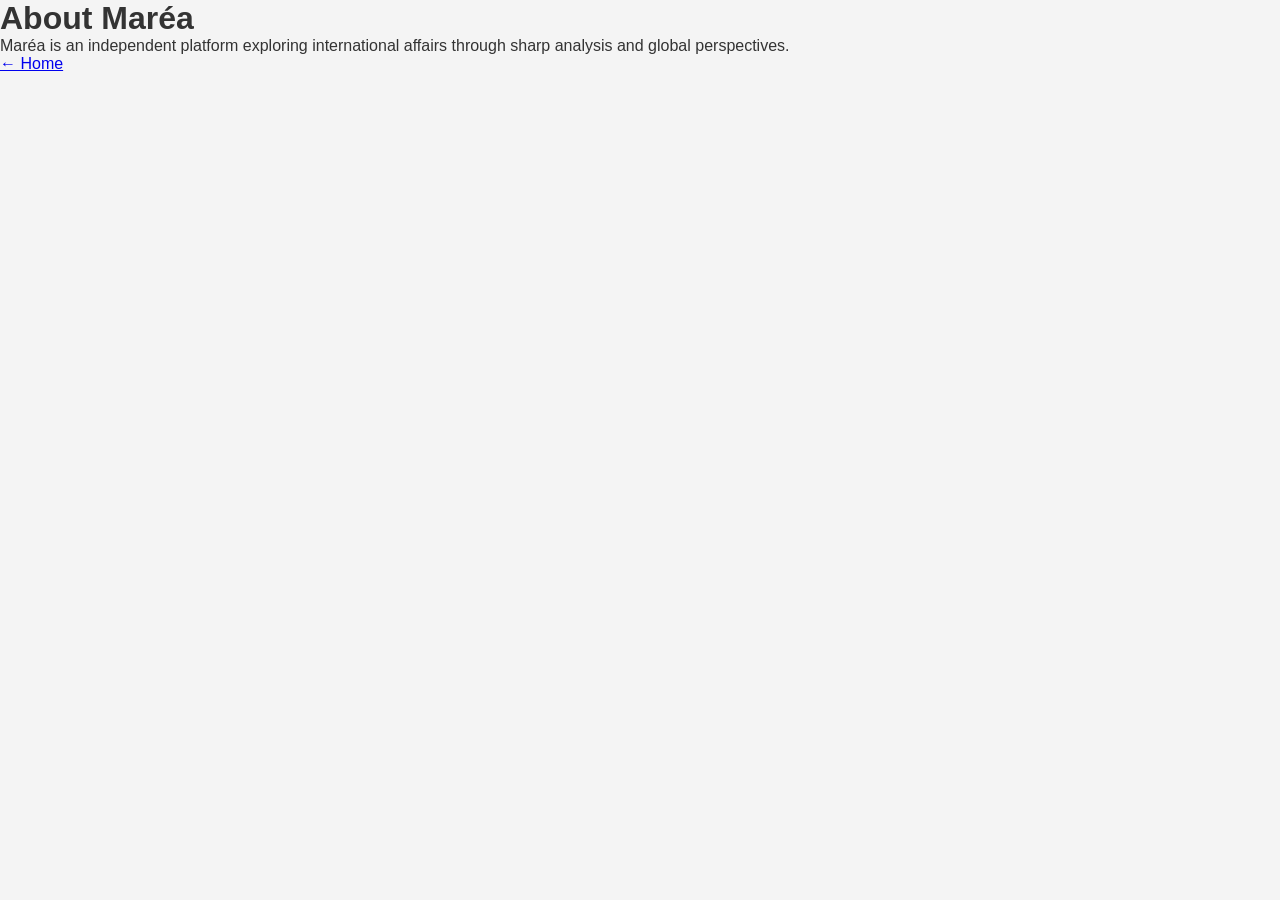
<file: about.html>
<!DOCTYPE html>
<html lang="en">
<head>
  <meta charset="UTF-8" />
  <meta name="viewport" content="width=device-width, initial-scale=1.0" />
  <title>About - Maréa</title>
  <link rel="stylesheet" href="style.css" />
</head>
<body>
  <div class="container">
    <h1>About Maréa</h1>
    <p>Maréa is an independent platform exploring international affairs through sharp analysis and global perspectives.</p>
    <a href="index.html">← Home</a>
  </div>
</body>
</html>
</file>
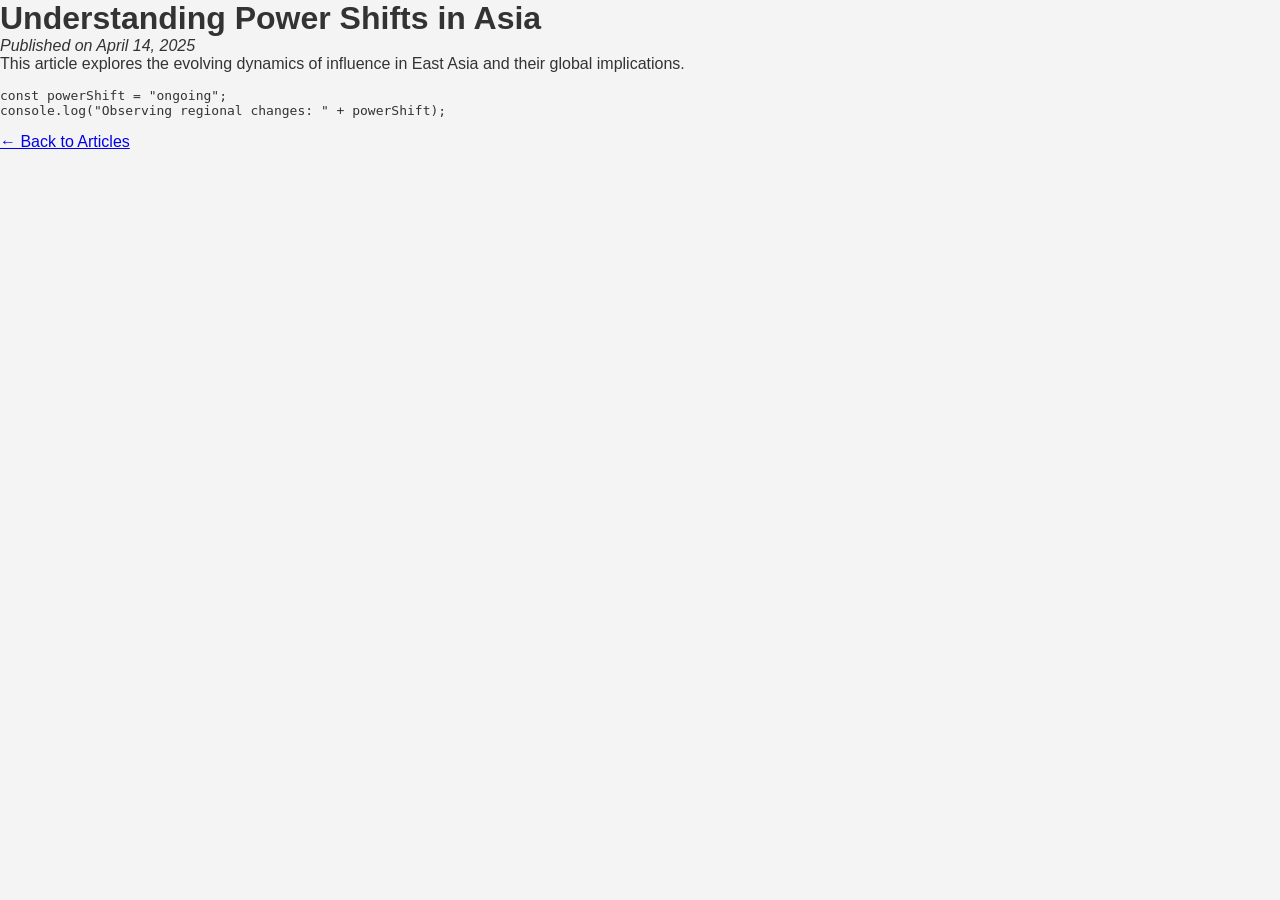
<file: article-example.html>
<!DOCTYPE html>
<html lang="en">
<head>
  <meta charset="UTF-8" />
  <meta name="viewport" content="width=device-width, initial-scale=1.0" />
  <title>Article - Maréa</title>
  <link rel="stylesheet" href="style.css" />
  <link rel="stylesheet" href="assets/highlight.css">
</head>
<body>
  <div class="container">
    <h1>Understanding Power Shifts in Asia</h1>
    <p><em>Published on April 14, 2025</em></p>
    <p>This article explores the evolving dynamics of influence in East Asia and their global implications.</p>
    <pre><code class="language-javascript">
const powerShift = "ongoing";
console.log("Observing regional changes: " + powerShift);
    </code></pre>
    <a href="articles.html">← Back to Articles</a>
  </div>
  <script src="assets/highlight.js"></script>
  <script>hljs.highlightAll();</script>
</body>
</html>
</file>
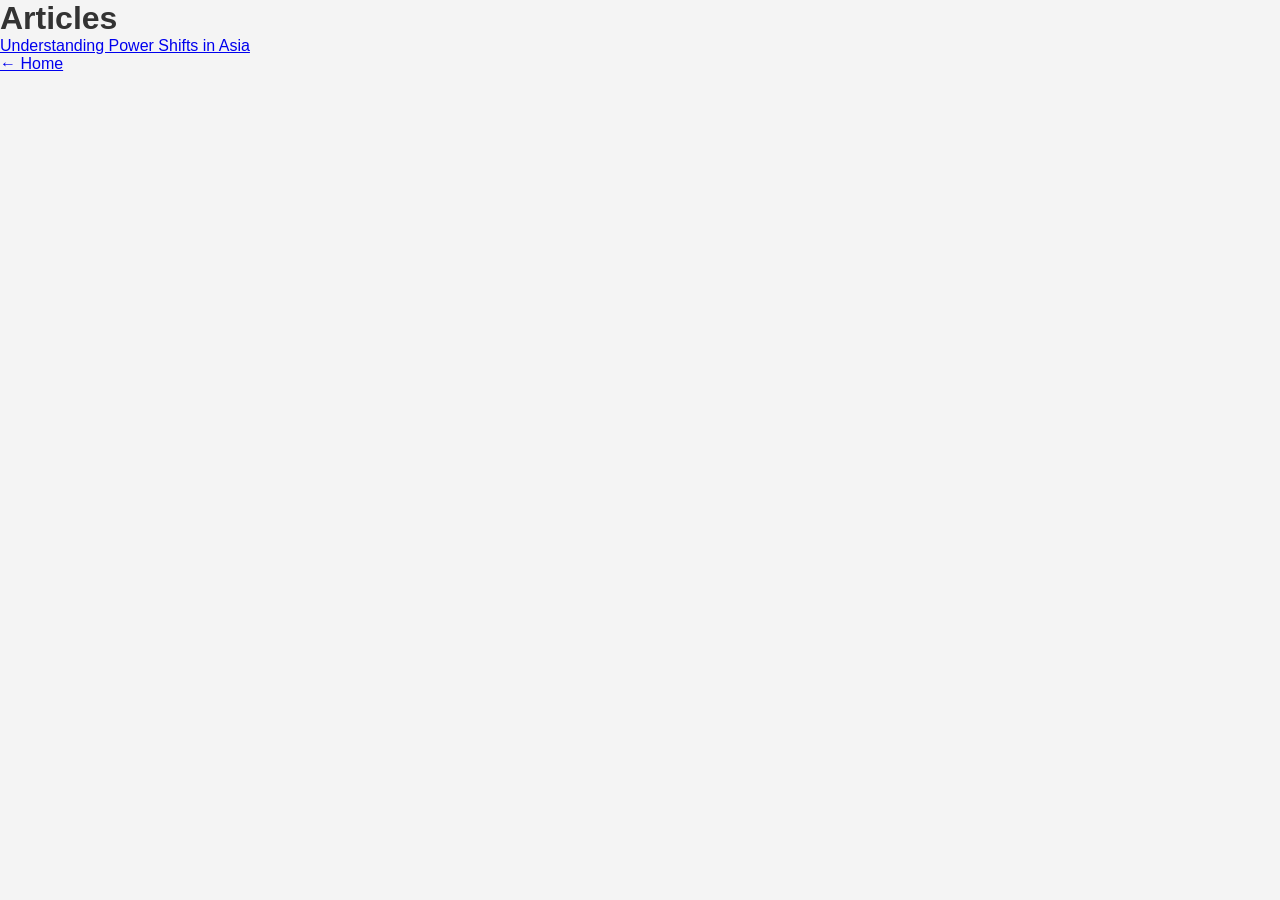
<file: articles.html>
<!DOCTYPE html>
<html lang="en">
<head>
  <meta charset="UTF-8" />
  <meta name="viewport" content="width=device-width, initial-scale=1.0" />
  <title>Articles - Maréa</title>
  <link rel="stylesheet" href="style.css" />
</head>
<body>
  <div class="container">
    <h1>Articles</h1>
    <ul>
      <li><a href="article-example.html">Understanding Power Shifts in Asia</a></li>
    </ul>
    <a href="index.html">← Home</a>
  </div>
</body>
</html>
</file>
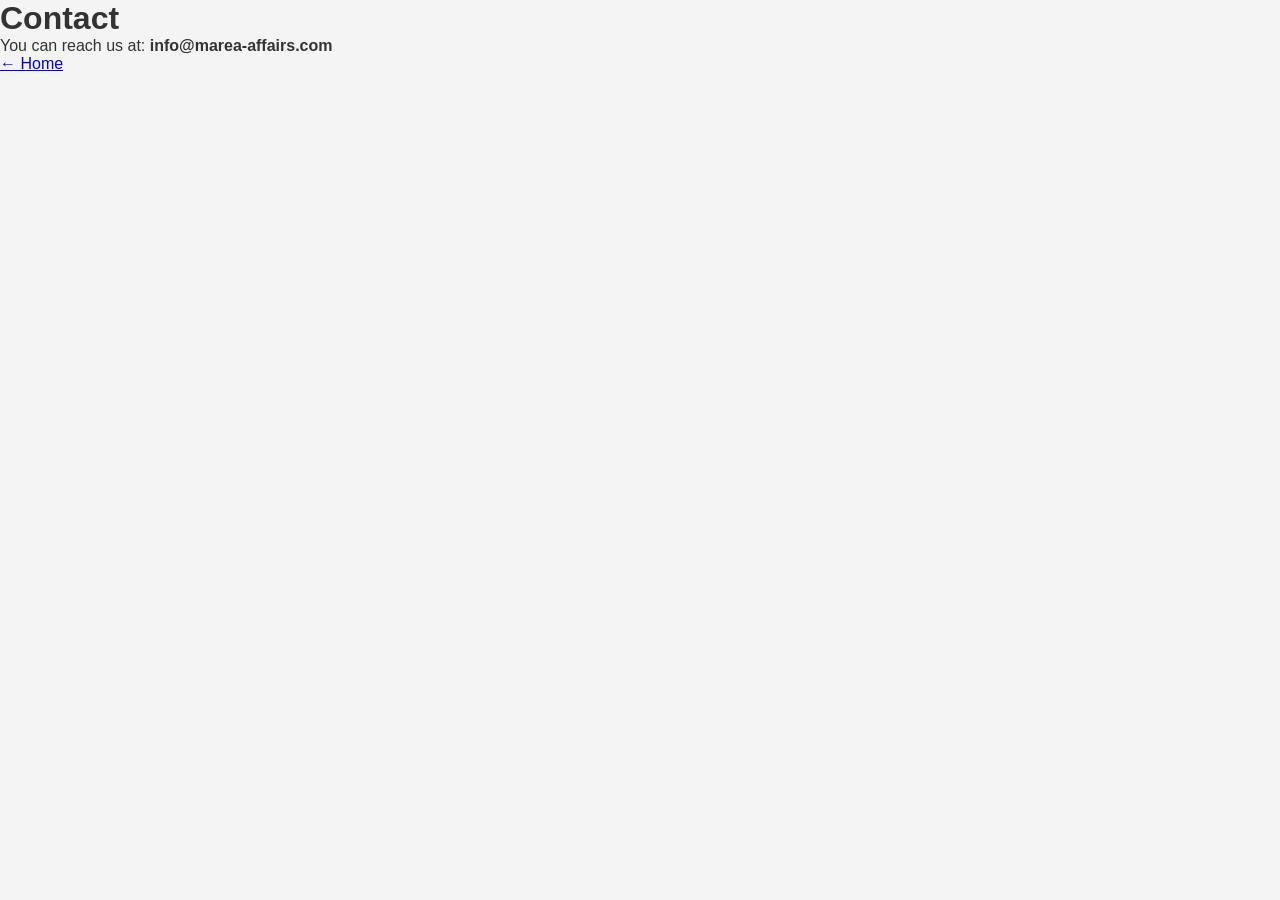
<file: contact.html>
<!DOCTYPE html>
<html lang="en">
<head>
  <meta charset="UTF-8" />
  <meta name="viewport" content="width=device-width, initial-scale=1.0" />
  <title>Contact - Maréa</title>
  <link rel="stylesheet" href="style.css" />
</head>
<body>
  <div class="container">
    <h1>Contact</h1>
    <p>You can reach us at: <strong>info@marea-affairs.com</strong></p>
    <a href="index.html">← Home</a>
  </div>
</body>
</html>
</file>
<file: style.css>
/* Reset Base Styles */
* {
    margin: 0;
    padding: 0;
    box-sizing: border-box;
}

/* Body */
body {
    font-family: 'Roboto', sans-serif;
    color: #333;
    background-color: #f4f4f4;
}

/* Header */
header {
    background-color: #1f1f1f;
    color: #fff;
    padding: 10px 0;
    position: fixed;
    width: 100%;
    top: 0;
    z-index: 1000;
}

header nav ul {
    display: flex;
    justify-content: center;
}

header nav ul li {
    margin: 0 20px;
}

header nav ul li a {
    color: #fff;
    text-decoration: none;
    font-size: 18px;
}

/* Hero Section */
#hero {
    background-image: url('path_to_image'); /* Aggiungi un'immagine di sfondo */
    background-size: cover;
    background-position: center;
    height: 100vh;
    text-align: center;
    color: white;
    display: flex;
    justify-content: center;
    align-items: center;
}

.hero-content h1 {
    font-size: 3em;
    margin-bottom: 10px;
}

.hero-content p {
    font-size: 1.2em;
}

/* Sezioni */
section {
    padding: 50px 0;
    text-align: center;
}

/* Servizi Griglia */
#services {
    display: grid;
    grid-template-columns: 1fr 1fr;
    gap: 20px;
}

.service {
    background-color: #fff;
    padding: 20px;
    border-radius: 8px;
    box-shadow: 0 4px 8px rgba(0, 0, 0, 0.1);
}

.service h3 {
    font-size: 1.5em;
    margin-bottom: 10px;
}

.service p {
    font-size: 1em;
}

/* Footer */
footer {
    background-color: #1f1f1f;
    color: #fff;
    padding: 20px;
    text-align: center;
}

/* Media Query per dispositivi mobili */
@media (max-width: 768px) {
    #services {
        grid-template-columns: 1fr;
    }
}
#logo {
    width: 100px;  /* Puoi cambiare questa misura */
    height: auto;
}
</file>
<file: assets/highlight.css>
/* Highlight.js Default Theme */
.hljs {
  display: block;
  overflow-x: auto;
  padding: 1em;
  background: #1e1e1e;
  color: #dcdcdc;
}

.hljs-keyword,
.hljs-selector-tag,
.hljs-literal,
.hljs-section,
.hljs-link {
  color: #569CD6;
}

.hljs-function .hljs-title,
.hljs-title {
  color: #dcdcaa;
}

.hljs-string,
.hljs-meta .hljs-string {
  color: #ce9178;
}

.hljs-number {
  color: #b5cea8;
}

.hljs-comment {
  color: #6a9955;
  font-style: italic;
}
</file>
